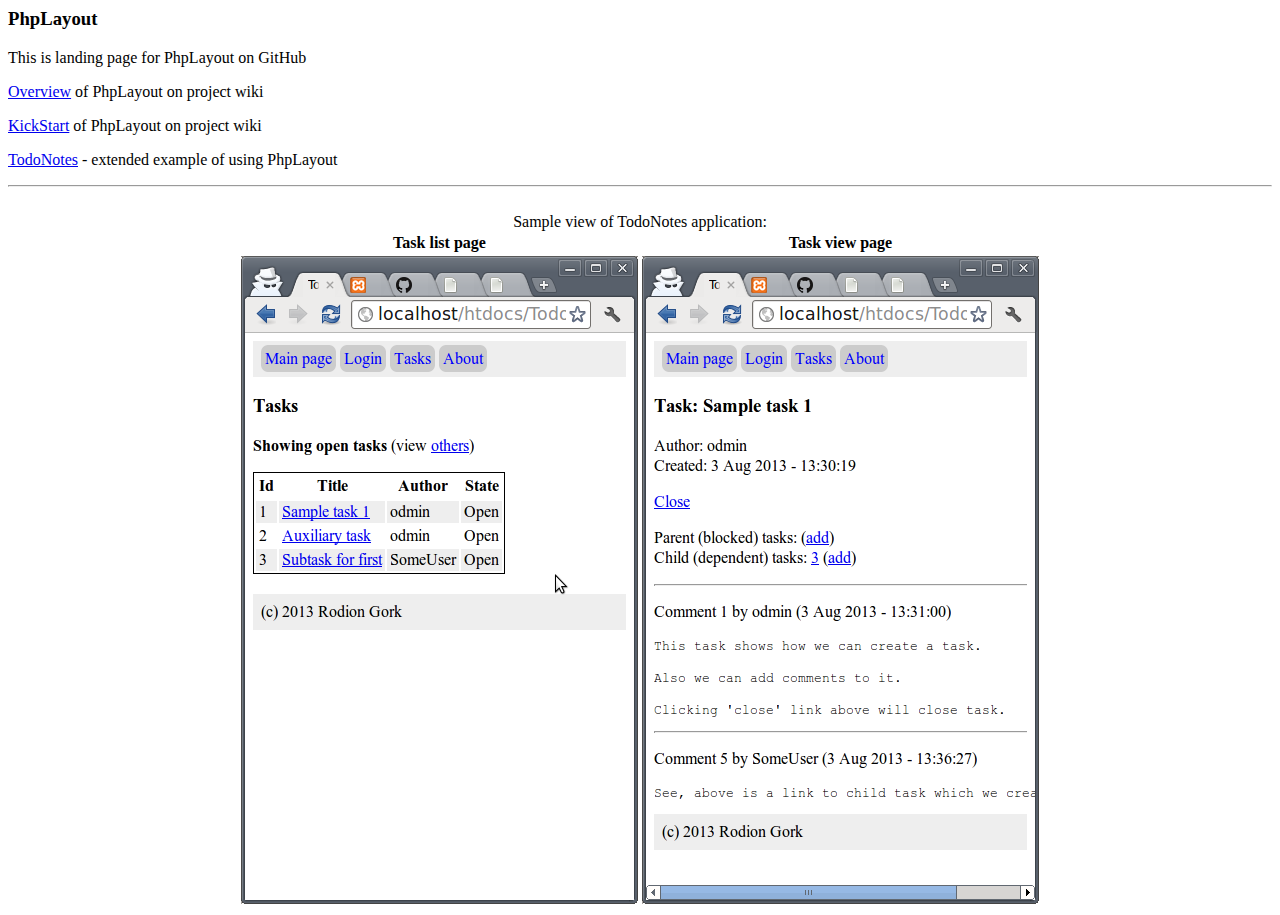
<file: index.html>
<html>
<head>
<title>PhpLayout - full-stack MVC micro-framework</title>
</head>
<body>
<h3>PhpLayout</h3>
<p>This is landing page for PhpLayout on GitHub</p>

<p><a href="https://github.com/RodionGork/PhpLayout/wiki/PhpLayout-Overview">Overview</a> of PhpLayout on project wiki</p>
<p><a href="https://github.com/RodionGork/PhpLayout/wiki/PhpLayout-KickStart">KickStart</a> of PhpLayout on project wiki</p>

<p><a href="./todonotes.zip">TodoNotes</a> - extended example of using PhpLayout</p>
<hr/>
<br/>
<center/>
Sample view of TodoNotes application:
<br/>
<table>
<tr>
<th>
Task list page
</th>
<th>
Task view page
</th>
<tr>
<th>
<img src="./todonotes1.png" alt="TodoNotes List"/>
</th>
<th>
<img src="./todonotes2.png" alt="TodoNotes View"/>
</th>
</tr>
</table>
</body>
</html>
</file>
